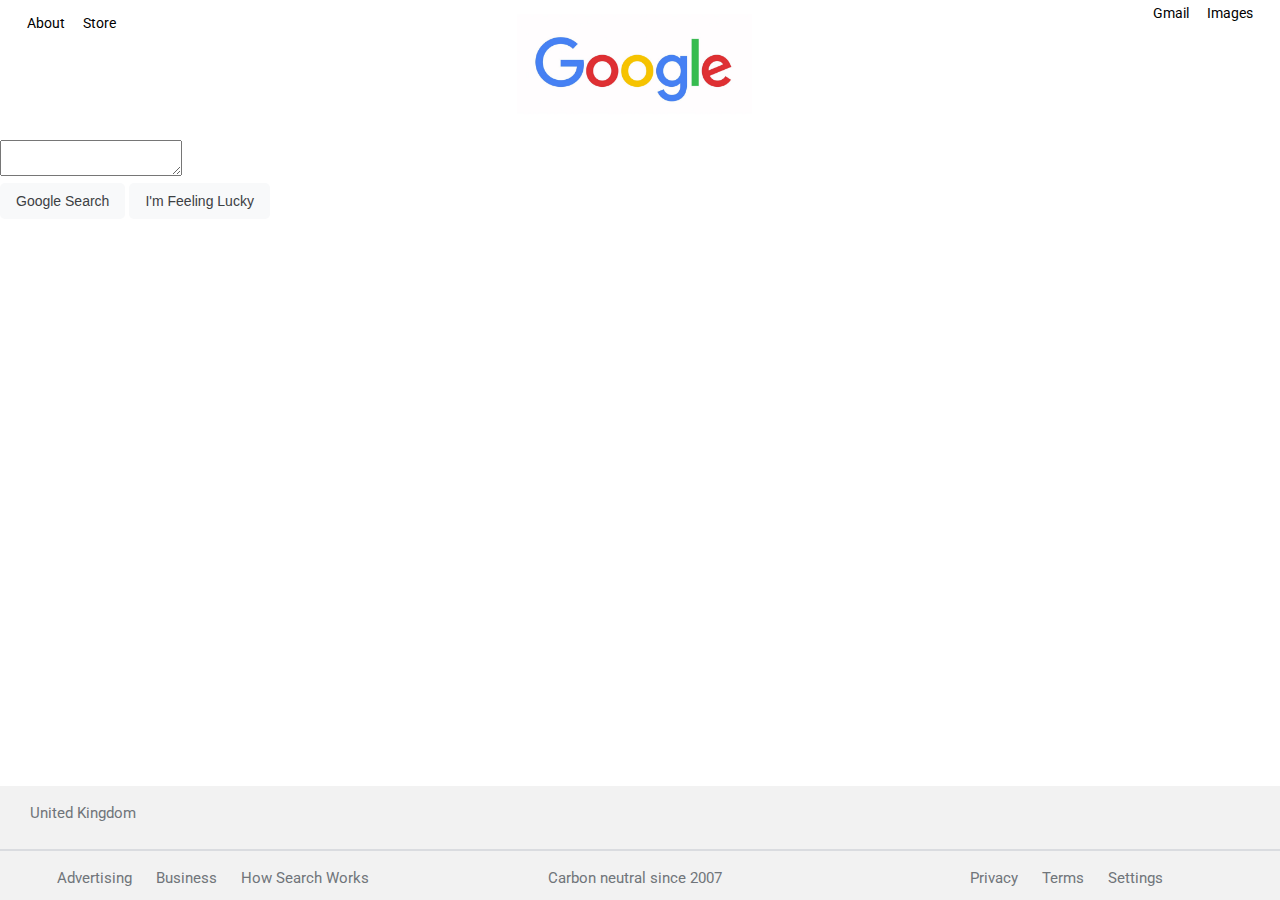
<file: index.html>
<!DOCTYPE html>
<html>
<head>
	<meta charset="utf-8">
	<title>Google</title>
	<link rel="stylesheet" type="text/css" href="css/style.css">
	<link rel="stylesheet" href="https://fonts.googleapis.com/css?family=Roboto">
</head>
<body class="container">
	<header>
		<div id="left-header">
			<a href="#">About</a>
			<a href="#">Store</a>
		</div>

		<div id="right-header">
			<a href="#">Gmail</a>
			<a href="#">Images</a>
		</div>
	</header>

	<div id="logo">
		<a href="https://google.com">
			<img src="images/google.jpg" alt="Google Logo">
		</a>
	</div>
	
	<form>
		<div>
			<textarea name="search-query"></textarea>
		</div>

		<div>
			<input class="button" type="submit" value="Google Search">
			<input class="button" type="submit" value="I'm Feeling Lucky">
		</div>
	</form>

	<footer>
		<div class="container">
			<p>United Kingdom</p>
		</div>

		<hr>

		<div id="bottom-footer">
			<div id="left-footer">
				<a href="#">Advertising</a>
				<a href="#">Business</a>
				<a href="#">How Search Works</a>
			</div>

			<div id="mid-footer">
				<a href="#">Carbon neutral since 2007</a>
			</div>

			<div id="right-footer">
				<a href="#">Privacy</a>
				<a href="#">Terms</a>
				<a href="#">Settings</a>
			</div>
		</div>
	</footer>
</body>
</html>
</file>
<file: css/style.css>
body {
	font-family: Roboto, sans-serif;
	font-size: 16px;
	line-height: 1.6em;
	margin: 0;
}

a {
	text-decoration: none;
	color: black;
}

a:hover {
	text-decoration: underline;
}

nav {
	padding-top: 20px;
	margin-bottom: 10px;
}

.container {
	margin: auto;
	overflow: hidden;
}

.button {
	padding: 10px 16px;
	font-size: 14px;
	border: none;
	background-color: rgb(248, 249, 250);
	border-radius: 5px;
	box-sizing: border-box;
	color: #3c4043;
}

.button:hover {
	box-shadow: 0 1px 1px rgba(0, 0, 0, .1);
	background-color: #f8f9fa;
	border: 1px solid #dadce0;
	color: #202124;
	margin-bottom: -0.5px;
}

.clr {
	clear: both;
}

#left-header {
	float: left;
	padding-left: 20px;
	padding-top: 10px;
}

#right-header {
	float: right;
	padding-right: 20px;
}

#left-header a {
	padding: 7px;
	font-size: 14px;
}

#right-header a {
	padding: 7px;
	font-size: 14px;
}

#right-header .button {
	padding: 10px 20px;	
}


#logo {
	display: flex;
	flex-direction: column;
	align-items: center;
}

#logobox {
	position: relative;
	max-height: 132px;
}

#logo img {
	max-height: 100%;
	max-width: 100%;
	object-fit: contain;
	object-position: center bottom;
	width: auto;
	height: 132px;
}

#searchbar {
	display: flex;
	justify-content: center;
	border-color: lightgray;
	border-radius: 25px;
	padding: 15px 0px;
}

#searchbar:hover {
	filter: drop-shadow(0px 0px 9px silver);
	border-color: transparent;
}

#searchbar input {
	width: 550px;
	height: 20px;
	padding: 1%;
	border-radius: 25px;
	border-style: solid;
	border-color: lightgray;
	border-width: 1px;
	font-size: 18px;
}

#searchbar:hover input {
	border-color: white;
}

#textentry {
	background-image: url(../images/mag.png);
	background-origin: content-box;
	background-position: left;
	background-size: 18px;
	background-repeat: no-repeat;
	border-radius: 8px;
	text-indent: 5%;
}


#button-div {
	display: flex;
	justify-content: center;
	margin-top: 10px;
	margin-bottom: 10px;
}

#button-div .button {
	margin: 0 6px;
	border-color: rgb(248, 249, 250);
	border-style: solid;
	border-width: 1px;
}

#button-div .button:hover {
	box-shadow: 0 1px 1px rgba(0, 0, 0, .1);
	background-color: #f8f9fa;
	border: 1px solid #dadce0;
	color: #202124;
}

footer {
	background: #f2f2f2;
	font-size: 15px;
	color: #70757a;
	position: absolute;
	bottom: 0;
	width: 100%;
}

footer p {
	padding-left: 30px;

}

footer hr {
	border: 0.5px solid #dadce0;
}

footer a {
	color: #70757a;
	margin-left: 10px;
	margin-right: 10px;
	text-align: center;
}

#bottom-footer {
	display: flex;
}

#left-footer {
	flex: 1;
	justify-content: center;
	text-align: center;
	padding: 8px 0px;
}

#mid-footer {
	flex: 1;
	justify-content: center;
	text-align: center;
	padding: 8px 0px;
}

#mid-footer img {
	height: 15px;
	padding: 0;
}

#mid-footer a {
	text-align: center;
	margin-left: 0;
}

#right-footer {
	flex: 1;
	justify-content: center;
	text-align: center;
	padding: 8px 0px;
}


/*
Two layer footer screensize
*/
@media (max-width: 1200px) {
	#bottom-footer {
		display: flex;
		flex-wrap: wrap;
	}

	#left-footer {
		order: 1;
		min-width: 30%;
		justify-content: flex-start;
	}

	#mid-footer {
		order: 0;
		flex-basis: 100%;
		justify-content: center;
	}

	#right-footer {
		order: 1;
		min-width: 30%;
		justify-content: flex-end;
	}

}

/*
Three layer footer and smaller search bar
*/
@media (max-width:  611px) {
	#searchbar input {
		height: 25px;
		max-width: 500px;
	}

	#bottom-footer {
		display: flex;
		flex-wrap: wrap;
	}

	#left-footer {
		order: 1;
		flex-basis: 100%;
		justify-content: flex-start;
	}

	#mid-footer {
		order: 0;
		flex-basis: 100%;
		justify-content: center;
	}

	#right-footer {
		order: 2;
		flex-basis: 100%;
		justify-content: flex-end;
	}
}
</file>
